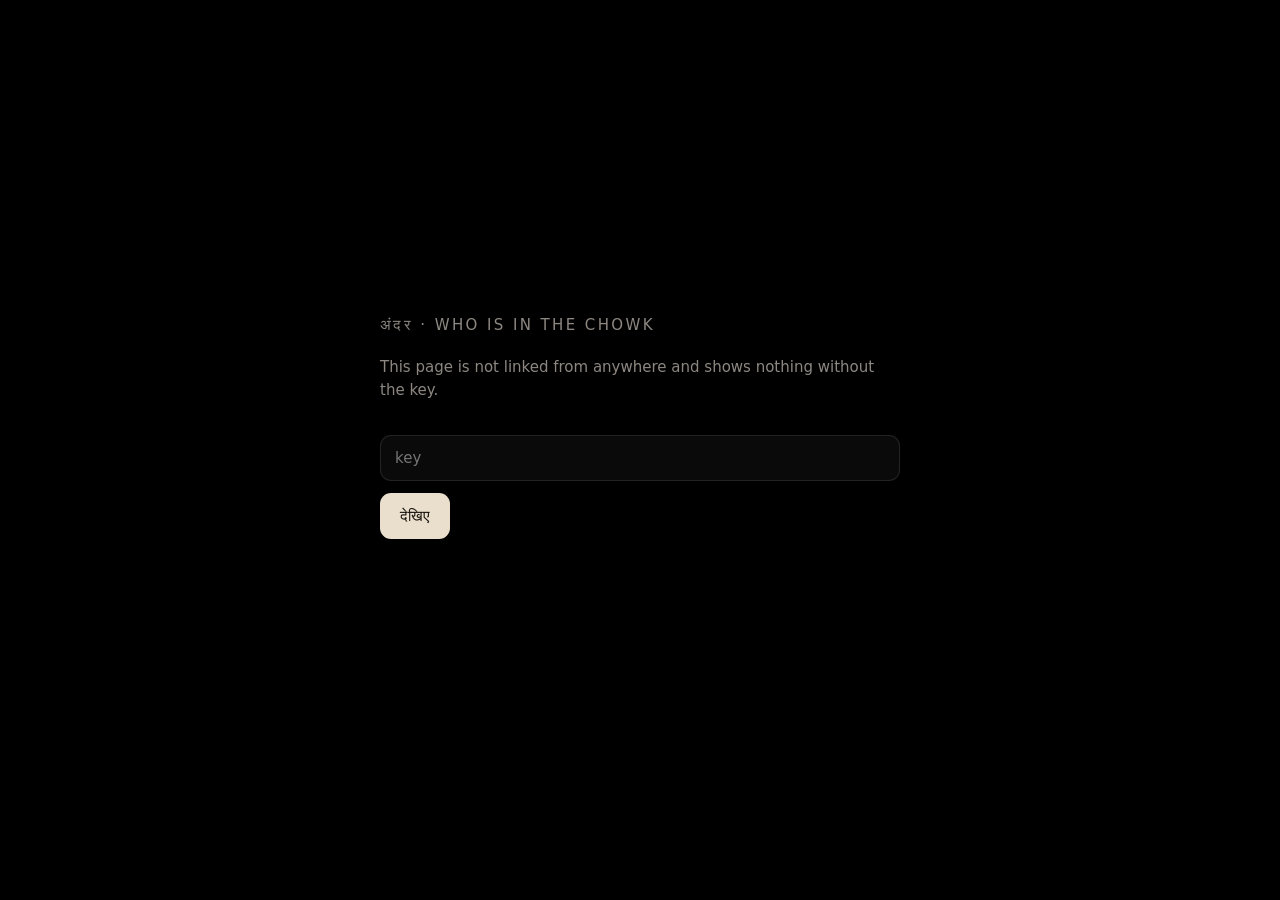
<file: andar.html>
<!doctype html>
<html lang="en" data-mode="dark">
<head>
<meta charset="utf-8" />
<meta name="viewport" content="width=device-width, initial-scale=1" />
<meta name="robots" content="noindex, nofollow, noarchive" />
<title>अंदर</title>
<style>
  :root { --ink:#000; --surface:#100d0a; --line:rgba(255,255,255,.10);
          --text:#edf0f6; --muted:#8d8781; --amb:#b3652d; --good:#4ade80; }
  * { box-sizing: border-box; }
  body { margin:0; min-height:100vh; background:var(--ink); color:var(--text);
         font:400 15px/1.5 system-ui, -apple-system, "Segoe UI", sans-serif;
         display:grid; place-items:center; padding:24px; }
  .wrap { width:min(520px,100%); }
  h1 { font-size:15px; font-weight:400; color:var(--muted); letter-spacing:.16em;
       text-transform:uppercase; margin:0 0 20px; }
  .big { font-size:clamp(76px,18vw,132px); line-height:.95; letter-spacing:-.03em; margin:0; font-variant-numeric:tabular-nums; }
  .sub { color:var(--muted); margin:6px 0 26px; }
  .pip { display:inline-block; width:9px; height:9px; border-radius:50%;
         background:var(--good); box-shadow:0 0 12px var(--good); margin-right:9px;
         vertical-align:middle; animation:pulse 2.4s ease-in-out infinite; }
  @keyframes pulse { 0%,100%{opacity:1} 50%{opacity:.35} }
  .rows { border-top:1px solid var(--line); }
  .row { display:flex; justify-content:space-between; align-items:baseline;
         padding:13px 2px; border-bottom:1px solid var(--line); }
  .row span:first-child { color:var(--muted); }
  .row b { font-weight:400; font-variant-numeric:tabular-nums; font-size:19px; }
  .foot { margin-top:22px; color:#5a544e; font-size:12.5px; }
  input { width:100%; height:46px; padding:0 14px; border-radius:11px; margin:8px 0 12px;
          border:1px solid var(--line); background:rgba(255,255,255,.04); color:var(--text);
          font:400 15px system-ui; outline:none; }
  input:focus { border-color:var(--amb); }
  button { height:46px; padding:0 20px; border-radius:11px; cursor:pointer;
           border:0; background:#e9dfcc; color:#14100c; font:500 15px system-ui; }
  .err { color:#e0705a; min-height:20px; font-size:13.5px; }
  .hide { display:none; }
</style>
</head>
<body>
<div class="wrap">
  <h1>अंदर · who is in the chowk</h1>

  <form id="gate">
    <p class="sub">This page is not linked from anywhere and shows nothing without the key.</p>
    <input id="k" type="password" placeholder="key" autocomplete="off" spellcheck="false" />
    <button type="submit">देखिए</button>
    <p class="err" id="err"></p>
  </form>

  <div id="live" class="hide">
    <p class="big"><span class="pip"></span><span id="n">—</span></p>
    <p class="sub">in the chowk right now</p>
    <div class="rows">
      <div class="row"><span>last 5 minutes</span><b id="m5">—</b></div>
      <div class="row"><span>ग्रिड</span><b id="w-grid">—</b></div>
      <div class="row"><span>सीट चार्ट</span><b id="w-seats">—</b></div>
      <div class="row"><span>टपरी मोड</span><b id="w-tapri">—</b></div>
      <div class="row"><span>अपनी साइट जोड़िए</span><b id="w-submit">—</b></div>
    </div>
    <p class="foot" id="foot">reading every 10 seconds</p>
  </div>
</div>

<script src="presence.js"></script>
<script>
/* Everything here needs the key. Without it the function refuses at the
   database, not in this page, so reading the source gets you nothing. */
const cfg = window.PRESENCE || {};
const $ = id => document.getElementById(id);
let key = localStorage.getItem('chowk-key') || '';

async function pulse() {
  const r = await fetch(cfg.url + '/rest/v1/rpc/hub_pulse', {
    method: 'POST',
    headers: { 'Content-Type': 'application/json', apikey: cfg.key, Authorization: 'Bearer ' + cfg.key },
    body: JSON.stringify({ p_token: key })
  });
  if (!r.ok) throw new Error('that key does not work');
  return r.json();
}

function paint(d) {
  $('n').textContent = d.now;
  $('m5').textContent = d.min5;
  const w = d.where || {};
  for (const k of ['grid', 'seats', 'tapri', 'submit']) $('w-' + k).textContent = w[k] || 0;
  $('foot').textContent = 'read at ' + new Date(d.read_at).toLocaleTimeString('en-IN',
    { timeZone: 'Asia/Kolkata', hour: '2-digit', minute: '2-digit', second: '2-digit' }) + ' IST';
  document.title = d.now + ' · अंदर';
}

async function start() {
  try {
    paint(await pulse());
    $('gate').classList.add('hide');
    $('live').classList.remove('hide');
    localStorage.setItem('chowk-key', key);
    setInterval(async () => { try { paint(await pulse()); } catch (e) {} }, 10000);
  } catch (e) {
    $('err').textContent = e.message;
    localStorage.removeItem('chowk-key');
  }
}

$('gate').addEventListener('submit', e => { e.preventDefault(); key = $('k').value.trim(); $('err').textContent = ''; start(); });

// a key in the address bar works once, then is wiped out of the url
const fromUrl = new URLSearchParams(location.search).get('k');
if (fromUrl) { key = fromUrl; history.replaceState(null, '', location.pathname); }
if (key) start();
</script>
</body>
</html>
</file>
